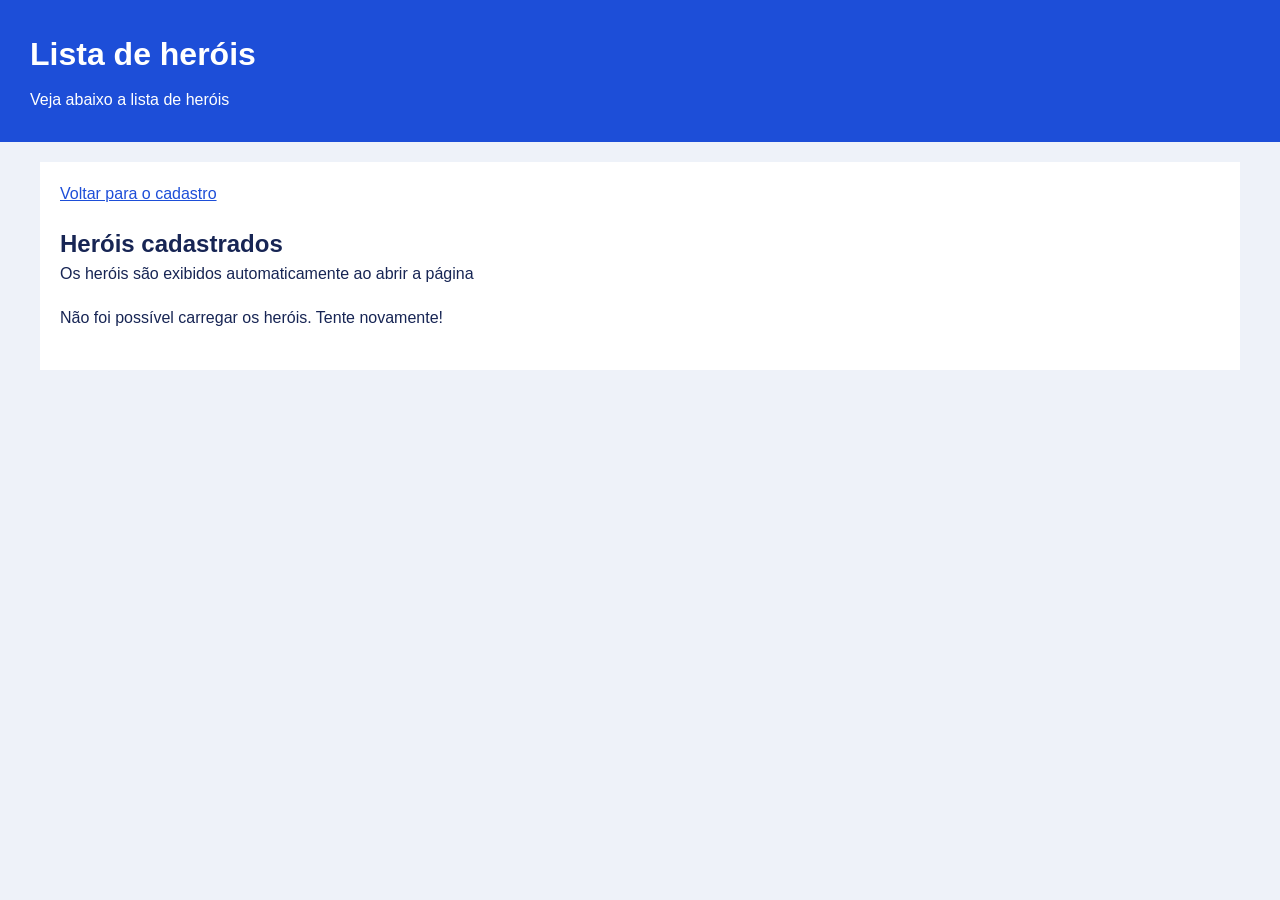
<file: pages/get.html>
<!DOCTYPE html>
<html lang="pt-BR">
  <head>
    <meta charset="UTF-8" />
    <title>Lista de heróis</title>
    <link rel="stylesheet" href="../css/get.css" />
    <script src="../js/get.js" defer></script>
  </head>
  <body>
    <header>
      <h1>Lista de heróis</h1>
      <p>Veja abaixo a lista de heróis</p>
    </header>
    <main>
      <p><a href="../index.html">Voltar para o cadastro</a></p>
      <section id="container-titulo-lista">
        <h2 id="titulo-lista">Heróis cadastrados</h2>
        <p>Os heróis são exibidos automaticamente ao abrir a página</p>
        <p id="resposta"></p>
        <ul id="lista-herois"></ul>
      </section>
    </main>

    <!--Modelo para op JS copiar para cada heroi-->
    <template id="modelo-heroi">
      <li>
        <section class="card-capa">
          <img class="imagem-heroi" alt="" />
        </section>
        <section class="card-conteudo">
          <h3 class="nome"></h3>
          <p><strong>Poder:</strong> <span class="poder"> </span></p>
          <p><strong>Universo:</strong> <span class="universo"> </span></p>
          <p><strong>Fraqueza:</strong> <span class="fraqueza"> </span></p>
        </section>
      </li>
    </template>
  </body>
</html>
</file>
<file: css/get.css>
* {
  box-sizing: border-box;
  margin: 0;
  padding: 0;
}

body {
  background-color: #eef2f9;
  color: #172554;
  font-family: Arial, sans-serif;
  line-height: 1.5;
}

header {
  background-color: #1d4ed8;
  color: white;
  padding: 30px;
}

header p {
  margin-top: 10px;
}

main {
  background-color: white;
  max-width: 1200px;
  margin: 20px auto;
  padding: 20px;
}

h2 {
  margin-top: 20px;
}

a {
  color: #1d4ed8;
}

button {
  background-color: #1d4ed8;
  color: white;
  border: none;
  border-radius: 8px;
  padding: 12px 20px;
  margin-top: 20px;
  cursor: pointer;
}

button:disabled {
  opacity: 0.6;
  cursor: wait;
}

#resposta {
  margin-top: 20px;
}

/* Lista de heróis */
#lista-herois {
  display: flex;
  flex-wrap: wrap;
  gap: 20px;
  list-style: none;
  margin-top: 20px;
}

/* Card de cada herói */
#lista-herois li {
  flex: 1 1 260px;
  min-width: 0;
  background-color: #eff6ff;
  border: 1px solid #bfdbfe;
  border-radius: 8px;
  overflow: hidden;
}

/* Imagem do herói */
.card-capa {
  height: 220px;
  background-color: #dbeafe;
}

.card-capa img {
  width: 100%;
  height: 100%;
  object-fit: cover;
}

.sem-imagem {
  padding: 20px;
  color: #334155;
}

/* Informações do herói */
.card-conteudo {
  padding: 20px;
}

.card-conteudo h3 {
  margin-bottom: 10px;
}

.card-conteudo p {
  margin-top: 8px;
}

.card-conteudo strong {
  color: #172554;
}

footer {
  background-color: #1d4ed8;
  color: white;
  text-align: center;
  padding: 20px;
}
</file>
